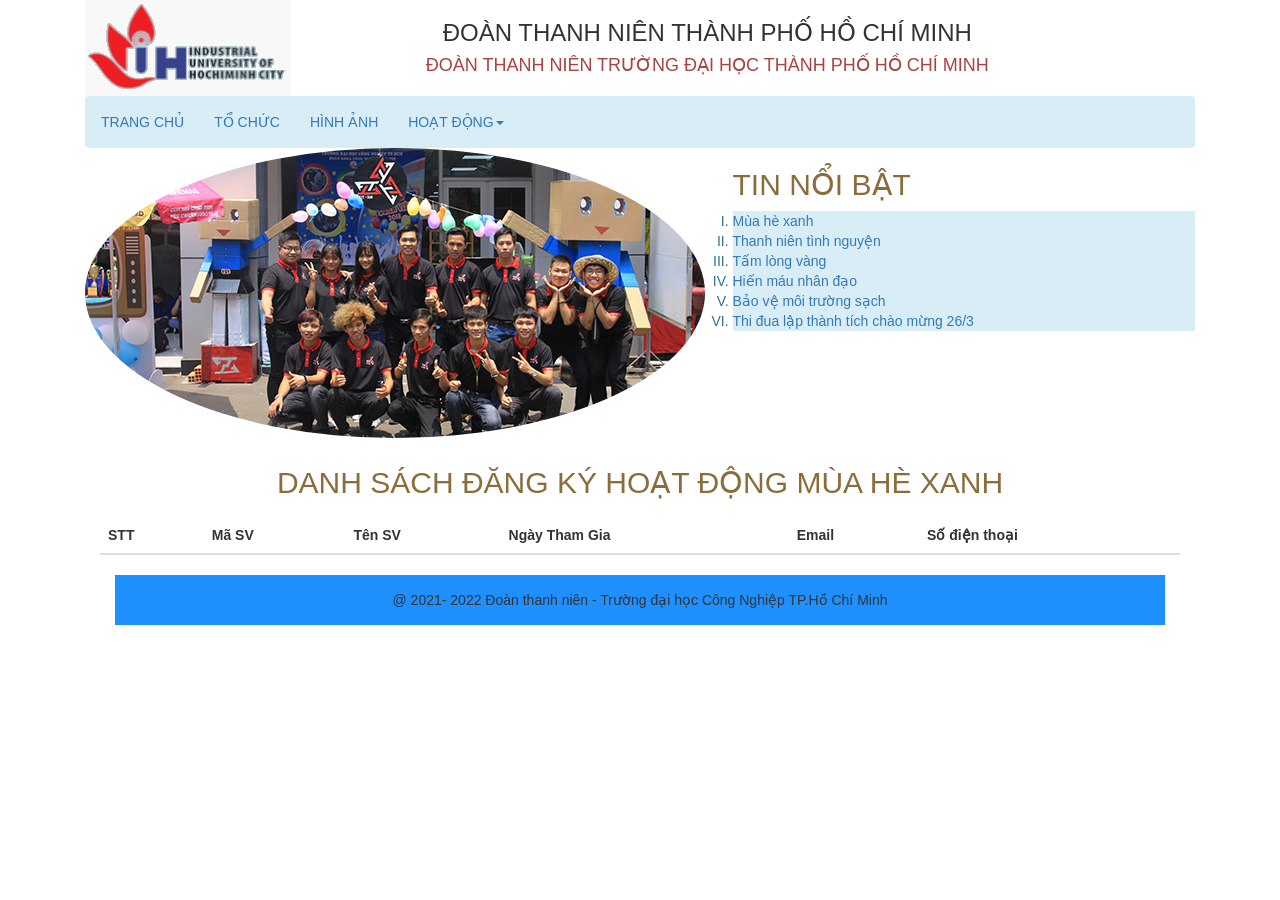
<file: HTML/index.html>
<!DOCTYPE html>
<html>

<head>
    <title>20034061_Dương Thế Ngọc</title>
    <meta charset="utf-8" />
    <meta name="viewport" content="width=divice-width,initial-scale=1" />
    <link href="../CSS/bootstrap.css" rel="stylesheet" />
    <script src="../JS/jquery-2.1.4.js"></script>
    <script src="../JS/bootstrap.js"></script>
    <script src="../JS/dang ky.js"></script>

</head>

<body>
    <div class="container">
        <div class="col-md-12" style="display:flex;">
            <header>
                <img src="../images/logo.PNG" style="float:left" width="100%" />
            </header>
            <div class="col-md-9 text-center bg-light background-color: #d9edf7;">
                <h3>ĐOÀN THANH NIÊN THÀNH PHỐ HỒ CHÍ MINH</h3>
                <H4 class="text-danger">ĐOÀN THANH NIÊN TRƯỜNG ĐẠI HỌC THÀNH PHỐ HỒ CHÍ MINH</H4>
            </div>
        </div>
        <div class="col-md-12">
            <nav class="navbar bg-info" style="margin: 0px; padding:0px;">
                <ul class="nav navbar-nav" style="margin: 0px; padding:0px;">
                    <li><a href="index.html">TRANG CHỦ</a></li>
                    <li><a href="#">TỔ CHỨC</a></li>
                    <li><a href="#">HÌNH ẢNH</a></li>
                    <li class="dropdown">
                        <a href="#" class="dropdown-toggle" data-toggle="dropdown">HOẠT ĐỘNG<span class="caret"></span></a>
                        <ul class="dropdown-menu">
                            <li><a href="#" id="myBtn">Đăng Ký</a></li>
                            <li><a href="#" id="myBtn">Tham Gia</a></li>
                        </ul>
                    </li>

                </ul>
            </nav>
            <div class="row" style="margin:0px;padding:0px;">
                <section class="col-md-7 col-sm-7" style="margin:0px;padding:0px;">
                    <img src="../images/ngayhoithanhnien.JPG" class="img-circle" />
                </section>
                <aside class="col-md-5 col-sm-5" style="margin:0px;padding:0px;">
                    <h2 class="text-warning">TIN NỔI BẬT</h2>
                    <ol type="I" class="list-group-item-info">
                        <li><a href="#">Mùa hè xanh</a></li>
                        <li><a href="#">Thanh niên tình nguyện</a></li>
                        <li><a href="#">Tấm lòng vàng</a></li>
                        <li><a href="#">Hiến máu nhân đạo</a></li>
                        <li><a href="#">Bảo vệ môi trường sạch</a></li>
                        <li><a href="#">Thi đua lập thành tích chào mừng 26/3</a></li>
                    </ol>
                </aside>
            </div>
            <div class="col-md-12">
                <section class="table-responsive">
                    <table class="table table-striped">
                        <caption>
                            <center>
                                <h2 class="text-warning">DANH SÁCH ĐĂNG KÝ HOẠT ĐỘNG MÙA HÈ XANH</h2>
                            </center>
                        </caption>
                        <thead>
                            <tr>
                                </th>
                                <th>STT</th>
                                <th>Mã SV</th>
                                <th>Tên SV</th>
                                <th>Ngày Tham Gia</th>
                                <th>Email</th>
                                <th>Số điện thoại</th>
                            </tr>
                        </thead>
                        <tbody></tbody>
                    </table>
                </section>
                <div class="col-md-12">
                    <footer style="width:100%;height:50px;text-align:center;line-height:50px;background-color:dodgerblue;">@ 2021- 2022 Đoàn thanh niên - Trường đại học Công Nghiệp TP.Hồ Chí Minh</footer>
                </div>
            </div>
        </div>
        <div class="modal fade" role="dialog" id="myModal">
            <div class="modal-dialog">
                <div class="modal-content">
                    <div class="modal-header">
                        <button type="button" class="close" data-dismiss="modal">X</button>
                        <h3>Thông tin đăng ký </h3>

                    </div>
                    <div class="modal-body">
                        <form class="form-horizontal">
                            <div class="form-group">
                                <div id="thongbao" class="text-danger"></div>
                            </div>
                            <div class="form-group">
                                <label for="txtMa" class="control-label col-md-3">Mã sinh viên </label>
                                <div class="col-md-9">
                                    <input type="text" id="txtMa" class="form-control" placeholder="Mã sinh viên" />
                                    <span id="tbMa" class="text-danger">*</span>
                                </div>
                            </div>
                            <div class="form-group">
                                <label for="txtTen" class="control-label col-md-3">Họ và tên</label>
                                <div class="col-md-9">
                                    <input type="text" id="txtTen" class="form-control" placeholder="Mã sinh viên" />
                                    <span id="tbTen" class="text-danger">*</span>
                                </div>
                            </div>
                            <div class="form-group">
                                <label for="txtNgay" class="control-label col-md-3">Ngày tham gia </label>
                                <div class="col-md-9">
                                    <input type="date" id="txtNgay" class="form-control" />
                                    <span id="tbNgay" class="text-danger">*</span>
                                </div>
                            </div>
                            <div class="form-group">
                                <label for="txtEmail" class="control-label col-md-3">Email</label>
                                <div class="col-md-9">
                                    <input type="text" id="txtEmail" class="form-control" placeholder="Địa chỉ Email" />
                                    <span id="tbEmail" class="text-danger">*</span>
                                </div>
                            </div>
                            <div class="form-group">
                                <label for="txtSDT" class="control-label col-md-3">Số điện thoại </label>
                                <div class="col-md-9">
                                    <input type="text" id="txtSDT" class="form-control" placeholder="Số điện thoại" />
                                    <span id="tbSDT" class="text-danger">*</span>
                                </div>
                            </div>
                        </form>
                    </div>
                    <div class="modal-footer">
                        <button type="button" id="saveBtn" class="btn btn-danger btn-block">Đăng ký</button>
                    </div>
                </div>
            </div>
        </div>
    </div>

</body>

</html>
</file>
